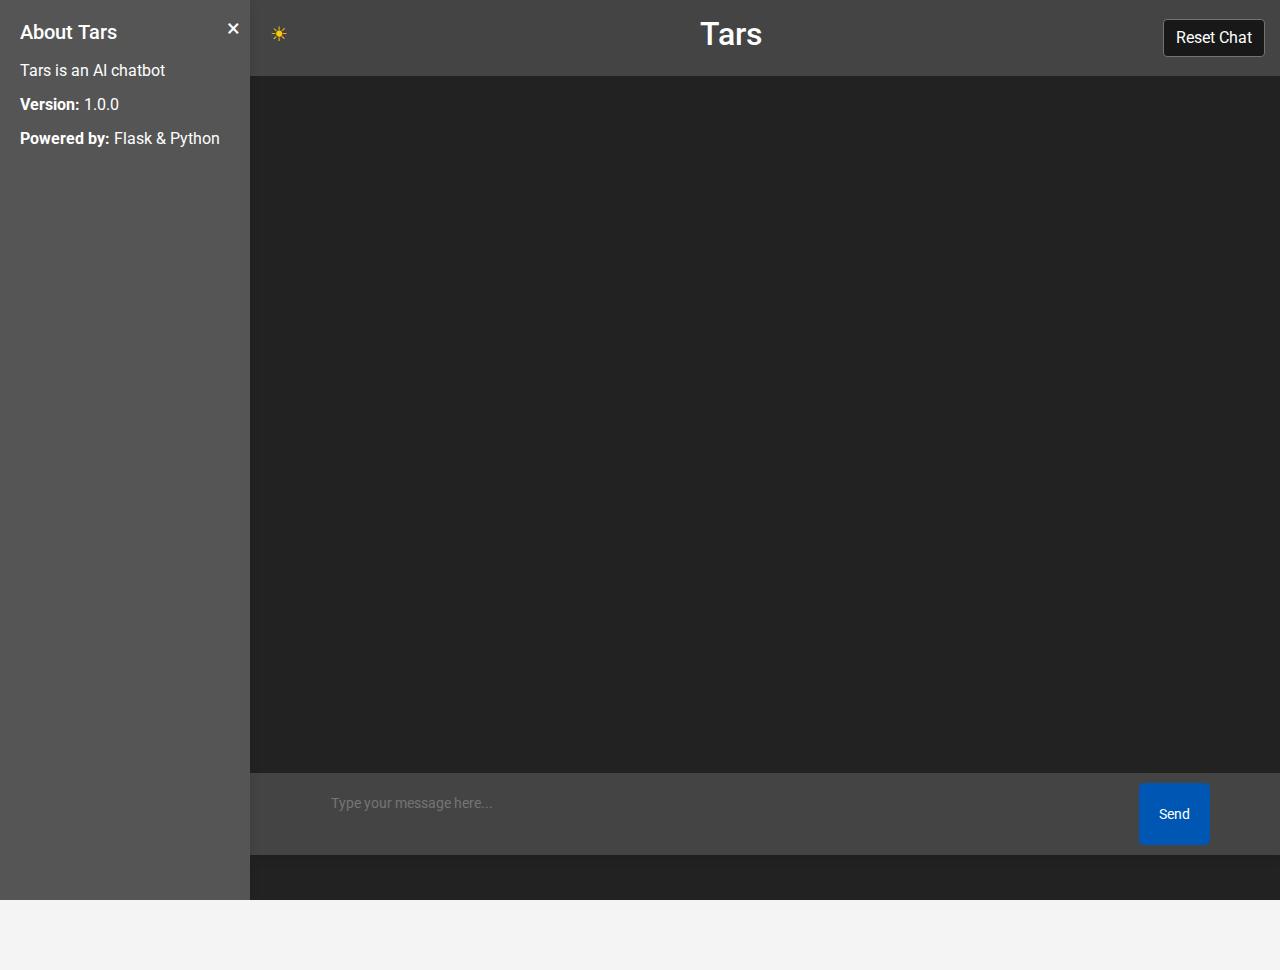
<file: index.html>
<!doctype html>
<html lang="en">
<head>
    <meta charset="UTF-8">
    <meta name="viewport" content="width=device-width, initial-scale=1.0">
    <title>Tars</title>
    <link rel="icon" href="/tars/assets/tars-black.png">
    <link rel="stylesheet" href="https://stackpath.bootstrapcdn.com/bootstrap/4.5.2/css/bootstrap.min.css">
    <link href="https://fonts.googleapis.com/css2?family=Roboto:wght@400;500;700&display=swap" rel="stylesheet">
    <link rel="stylesheet" href="static/style.css">
</head>

<body>
    <div class="main-container">
        

        <div class="content-container">
            <aside class="sidebar" id="sidebar">
                <button class="close-btn" id="close-btn">&times;</button>
                <h2>About Tars</h2>
                <p>Tars is an AI chatbot</p>
                <p><strong>Version:</strong> 1.0.0</p>
                <p><strong>Powered by:</strong> Flask &amp; Python</p>
            </aside>
            

            <section class="chat-section">
                <div class="chat-container">
                    <header class="chat-header">
                        <div class="dark-mode-toggle">
                            <input type="checkbox" id="darkModeToggle">
                            <label for="darkModeToggle" class="toggle-label">
                                <span class="sun-icon">&#x2600;</span>
                                <span class="moon-icon">&#x1F319;</span>
                            </label>
                        </div>
                        <h2>Tars</h2>
                        <button id="reset-btn" class="btn btn-outline-secondary">Reset Chat</button>
                        
                    </header>

                    <div class="chat-display" id="chat-display"></div>

                    <div class="chat-input">
                        <textarea id="message-input" placeholder="Type your message here..."></textarea>
                        <button id="send-btn" class="btn btn-primary">Send</button>
                    </div>
                </div>
            </section>
        </div>

        <footer class="footer">
            <p>&copy; 2024 Tars Chatbot | Pavan | Gyan</p>
        </footer>
    </div>

    <script src="static/script.js"></script>
    <script src="static/theme.js"></script>
</body>
</html>
</file>
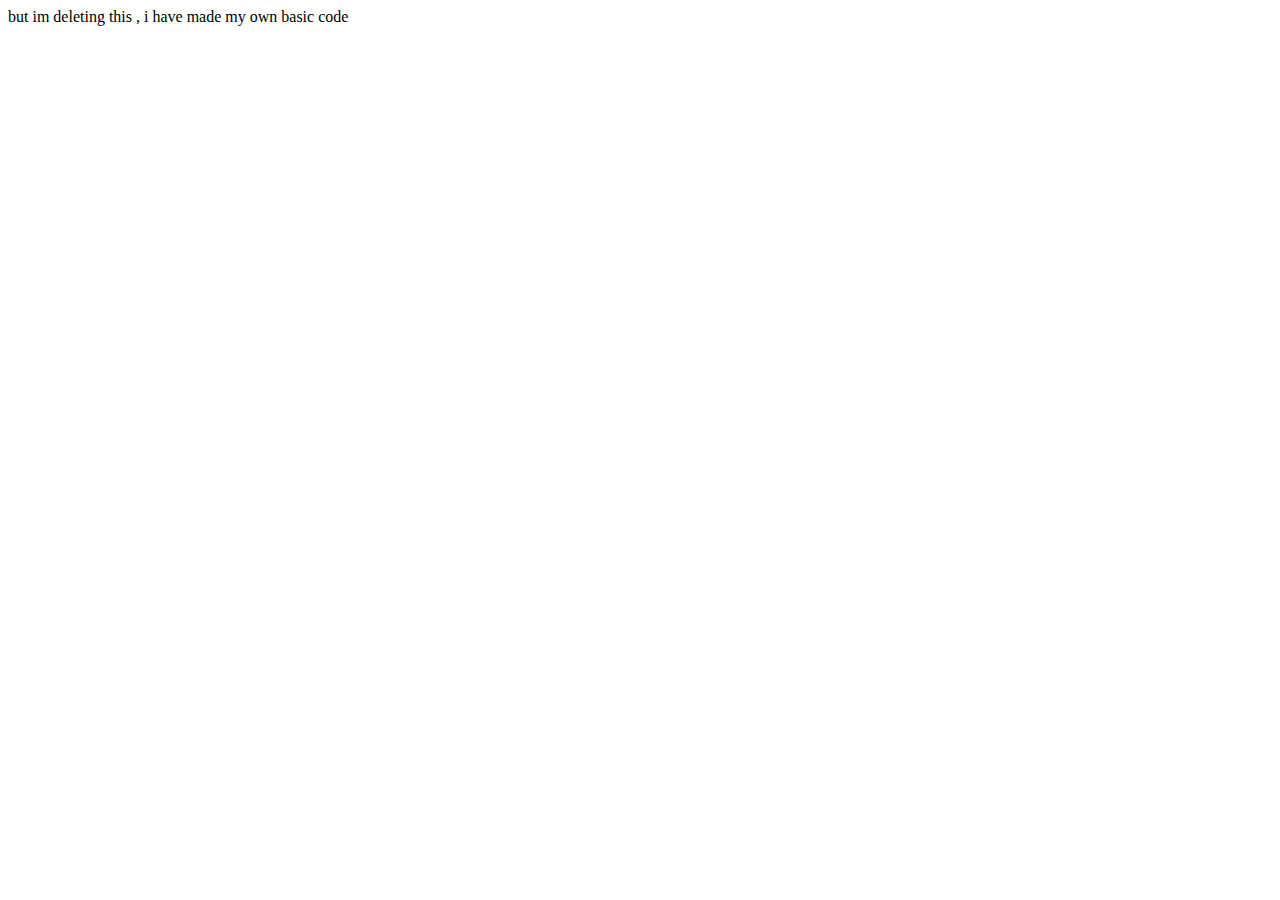
<file: ui/index.html>
<!DOCTYPE html>
<html lang="en">
<head>
  <meta charset="UTF-8">
  <meta http-equiv="X-UA-Compatible" content="IE=edge">
  <meta name="viewport" content="width=OK, initial-scale=1.0">
  <title>Document</title>
</head>
<body> but im deleting this , i have made my own basic code
  
</body>
</html>
</file>
<file: static/style.css>
/* Base Styles */
* {
    box-sizing: border-box;
    margin: 0;
    padding: 0;
}

html, body {
    font-family: 'Roboto', sans-serif;
    background-color: #f4f4f4;
    color: #333;
    margin: 0;
    height: 100%;
    overflow-x: hidden;
}

:root {
    --primary-color: #181818;
    --secondary-color: #0056b3;
    --background-light: #181818;
    --background-dark: #181818;
    --text-light: #fff;
    --text-dark: #fff;
    --user-message: #dcf8c6;
    --bot-message: #e9f5ff;
    --shadow-light: rgba(0, 0, 0, 0.1);
    --shadow-dark: rgba(0, 0, 0, 0.3);
    --border-radius: 0;
}

.btn{
    background-color: var(--primary-color);
    color: var(--text-dark);
}
/* Main container styling */
.main-container {
    display: flex;
    flex-direction: column;
    min-height: 100vh;
}

/* Content Layout */
.content-container {
    display: flex;
    flex-grow: 1;
    min-height: 100vh;
    background-color: var(--background-light);
}

/* Sidebar */
.sidebar {
    width: 100%;
    max-width: 250px;
    background-color: var(--background-light);
    color: var(--text-light);
    padding: 20px;
    box-shadow: 0px 4px 10px var(--shadow-light);
    flex-shrink: 0;
    position: relative; /* Ensure the close button is positioned correctly */
}

/* Close button */
.close-btn {
    position: absolute;
    top: 10px;
    right: 10px;
    background-color: transparent;
    border: none;
    font-size: 24px;
    cursor: pointer;
    color: var(--text-light);
}

.sidebar h2 {
    font-size: 20px;
    margin-bottom: 15px;
}

.sidebar p {
    margin-bottom: 10px;
    line-height: 1.5;
}


/* Chat Section */
.chat-section {
    flex-grow: 1;
    display: flex;
    flex-direction: column;
}

.chat-container {
    background-color: var(--text-light);
    border-radius: var(--border-radius);
    box-shadow: 0 4px 10px var(--shadow-light);
    display: flex;
    flex-direction: column;
    padding: 10;
    height: 95vh;
}

/* Chat Header */
.chat-header {
    background-color: var(--primary-color);
    color: var(--text-light);
    padding: 15px;
    display: flex;
    justify-content: space-between;
    align-items: center;
    border-radius: var(--border-radius) var(--border-radius) 0 0;
    user-select: none;
}

/* Chat Display */
.chat-display {
    flex-grow: 1;
    padding: 20px;
    background-color: var(--background-light);
    overflow-y: auto;
    overflow-x: hidden;
    max-height: 100%;
}

.chat-display::-webkit-scrollbar {
    width: 8px;
}

.chat-display::-webkit-scrollbar-thumb {
    background-color: var(--primary-color);
    border-radius: 10px;
}

.chat-display::-webkit-scrollbar-track {
    background-color: #f7f7f7;
}

/* Chat Bubbles */
.message {
    width: fit-content;
    margin-bottom: 10px;
    padding: 10px;
    border-radius: 5px;
    word-wrap: break-word;
    font-size: 14px;
    display: flex;
    align-items: center;
    white-space: pre-wrap;
    overflow-wrap: anywhere;
}

.message img {
    width: 30px;
    height: 30px;
    border-radius: 50%;
    margin-right: 10px;
}

.message.user {
    background-color: var(--user-message);
    margin-left: auto;
    color: var(--text-dark);
}

.message.bot {
    background-color: var(--bot-message);
    margin-right: auto;
    color: var(--text-dark);
}

/* Chat Input */
.chat-input {
    display: flex;
    justify-content: center;
    padding: 10px;
    background-color: var(--background-light);
    border-radius: 0 0 var(--border-radius) var(--border-radius);
    gap: 10px;
}

.chat-input textarea {
    max-width: 80%;
    width: 20vw;
    flex-grow: 1;
    border: 1px solid #ddd;
    padding: 10px;
    border-radius: 40px;
    resize: none;
    min-height: 40px;
    height: fit-content;
    font-size: 14px;
    background-color: #f7f7f7;
    color: var(--background-light);
}

.chat-input textarea:focus {
    outline: none;
    border-color: var(--primary-color);
}

.chat-input textarea::-webkit-scrollbar{
    display: none;
}

.chat-input button {
    background-color: var(--primary-color);
    color: var(--text-light);
    border: none;
    padding: 10px 20px;
    border-radius: 5px;
    cursor: pointer;
    font-size: 14px;
    transition: background-color 0.3s ease, transform 0.1s ease;
}

.chat-input button:hover {
    background-color: var(--secondary-color);
    transform: scale(1.05);
}

/* Footer */
.footer {
    position: relative;
    bottom: 0;
    background-color: var(--primary-color);
    color: var(--text-light);
    text-align: center;
    padding: 15px;
    border-top: 3px solid var(--secondary-color);
    font-size: 14px;
}

.footer a {
    color: var(--text-light);
    text-decoration: none;
}

.footer a:hover {
    text-decoration: underline;
}

/* Responsive Media Queries */
@media (max-width: 768px) {
    .sidebar {
        display: none;
    }
    .chat-section {
        order: 1;
        width: 100vw;
        height: 100vh;
    }
    .chat-header,.chat-display{
        border-radius: 0;
    }
    .content-container {
        padding: 0;
    }

    .chat-input{
        border-radius: 5px;
    }
    .chat-container{
        width: 100vw;
        height: 100vh;
    }
}

@media (max-width: 576px) {
    .main-header {
        display: none;
    }

    .chat-input button {
        padding: 8px 15px;
        font-size: 12px;
    }

}

/* Dark Mode Toggle Styles */
.dark-mode-toggle {
    position: relative;
    margin-right: 10px;
}

#darkModeToggle {
    display: none;
}

.toggle-label {
    display: flex;
    align-items: center;
    cursor: pointer;
}

.sun-icon, .moon-icon {
    font-size: 20px;
    margin-left: 5px;
    display: none;
}

.sun-icon {
    color: #ffcc00;
}

.moon-icon {
    color: #f1c40f;
}

/* Show icons based on the theme */
body.dark-mode .sun-icon {
    display: inline;
}

body:not(.dark-mode) .moon-icon {
    display: inline;
}

/* General Styles for Dark Mode */
body.dark-mode {
    background-color: var(--background-dark);
    color: var(--text-light);
}

body.dark-mode .main-header {
    background-color: #333;
    border-bottom-color: #555;
}

body.dark-mode .content-container {
    background-color: #222;
}

body.dark-mode .sidebar {
    background-color: #555;
}

body.dark-mode .close-btn{
    color: var(--text-light);
}

body.dark-mode .chat-container {
    background-color: #333;
}

body.dark-mode .chat-header {
    background-color: #444;
}

body.dark-mode .message.user {
    background-color: #5fbf72;
}

body.dark-mode .message.bot {
    background-color: #4a4a4a;
    color: var(--bot-message);
}

body.dark-mode .chat-display {
    background-color: #222;
    color: #fff;
}

body.dark-mode .chat-input {
    background-color: #444;
}

body.dark-mode .chat-input textarea {
    background-color: #444;
    color: white;
    border: none;
}

body.dark-mode .chat-input button {
    background-color: var(--secondary-color);
}

body.dark-mode .footer {
    background-color: #333;
    border-top-color: #555;
}
</file>
